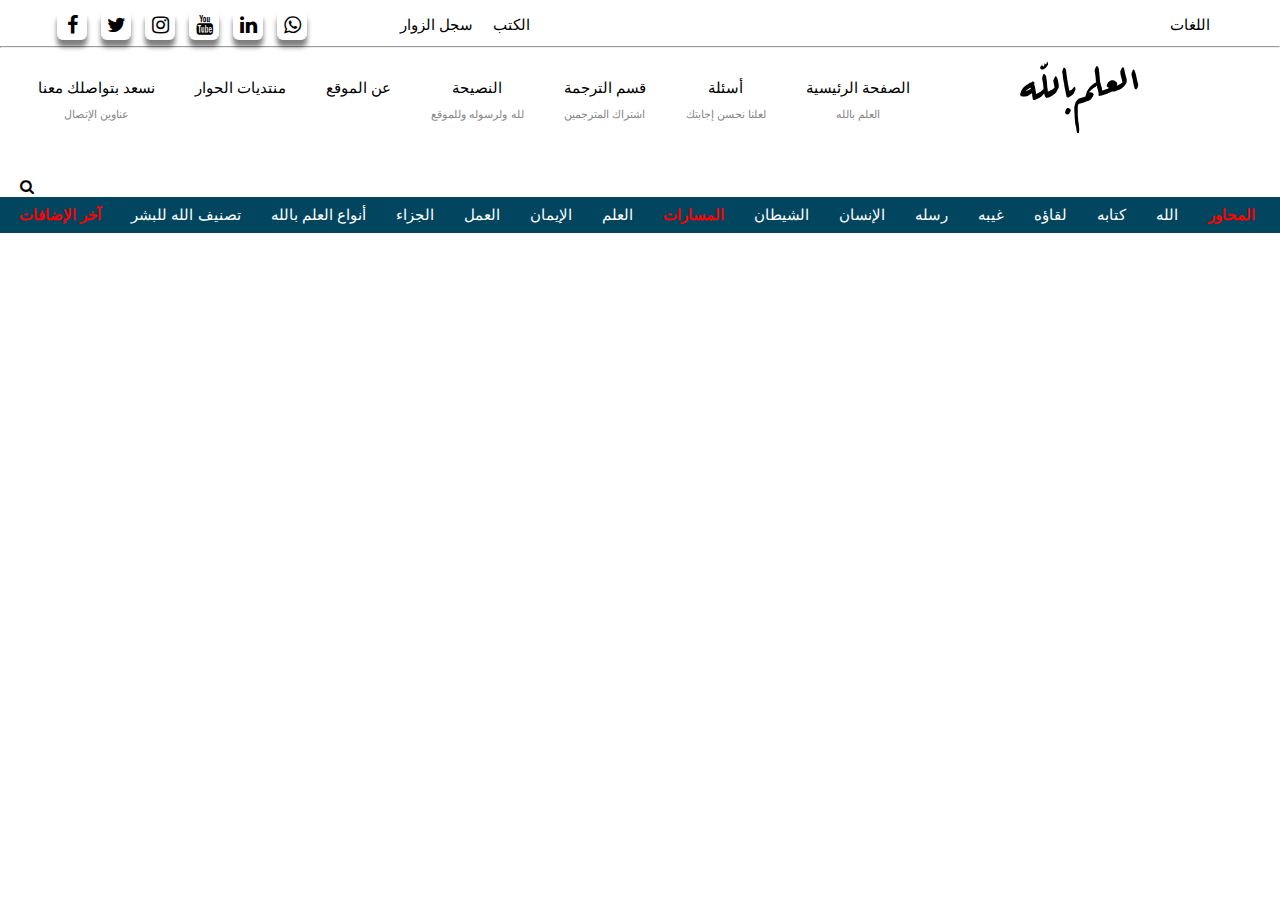
<file: المسارات.html>
<!DOCTYPE html>
<html lang="en">

<head>
    <meta charset="UTF-8">
    <meta name="viewport" content="width=device-width, initial-scale=1.0">
    <title>العلم بالله</title>
    <link rel="stylesheet" href="style.css">
    <link href="https://stackpath.bootstrapcdn.com/font-awesome/4.7.0/css/font-awesome.min.css" rel="stylesheet">
</head>

<body>
    <div class="con">
        <!--=================Languages==================-->
        <div id="Languages">
            <ul>
                <li><a href="#"><span>اللغات</span></a>
                    <div class="lm">
                        <ul>
                            <li><a href="/Languages/عربي.html">عربي</a></li>
                            <li><a href="/Languages/English.html">English</a></li>
                            <li><a href="/Languages/Français.html">Français</a></li>
                            <li><a href="/Languages/Espanol.html">Espanol</a></li>
                            <li><a href="/Languages/中文.html">中文</a></li>
                            <li><a href="/Languages/Türkçe.html">Türkçe</a></li>
                            <li><a href="/Languages/فارس.html">فارس</a></li>
                        </ul>
                    </div>
                </li>
            </ul>
        </div>
        <!--=================media=====================-->
        <div class="social-menu">
            <ul>
                <li><a href="#"><i class="fa fa-facebook"></i></a></li>
                <li><a href="#"><i class="fa fa-twitter"></i></a></li>
                <li><a href="#"><i class="fa fa-instagram"></i></a></li>
                <li><a href="#"><i class="fa fa-youtube"></i></a></li>
                <li><a href="#"><i class="fa fa-linkedin"></i></a></li>
                <li><a href="#"><i class="fa fa-whatsapp"></i></a></li>
            </ul>
        </div>

        <!------------------------book,sicel-------------------->
        <div class="bs">
            <div class="sicel">
                <ul>
                    <li><a href="#"><span>سجل الزوار</span></a></li>
                </ul>
            </div>

            <div class="book">
                <ul>
                    <li><a href="#"><span>الكتب</span></a></li>
                </ul>
            </div>
        </div>
        <!------con------->
    </div>
    <br>
    <br>
    <hr>


    <header id="header">
        <div class="hader-warb">
            <div class="container">
                <!--======================logo==================================-->
                <div class="logo"><a href="index.html"><img src="/imgalilm/allah.svg" alt="#"></a></div>
                <!--======================name2=================================-->
                <nav id="primary-menu">
                    <ul>
                        <li class="taytel1">
                            <a href="index.html">
                                <div class="taytil-namber1">الصفحة الرئيسية</div>
                                <span class="taytil-namber1">العلم بالله</span>
                            </a>
                        </li>


                        <li class="taytel1">
                            <a href="#">
                                <div class="taytil-namber2">أسئلة</div>
                                <span class="taytil-namber2">لعلنا نحسن إجابتك</span>
                            </a>
                        </li>

                        <li class="taytel1">
                            <a href="#">
                                <div class="taytil-namber3">قسم الترجمة</div>
                                <span class="taytil-namber3">اشتراك المترجمين</span>
                            </a>
                        </li>

                        <li class="taytel1">
                            <a href="#">
                                <div class="taytil-namber4">النصيحة</div>
                                <span class="taytil-namber4">لله ولرسوله وللموقع</span>
                            </a>
                        </li>

                        <li class="taytel1">
                            <a href="#">
                                <div class="taytil-namber5">عن الموقع</div>
                            </a>
                        </li>
                        <li class="taytel1">
                            <a href="#">
                                <div class="taytil-namber6">منتديات الحوار</div>
                            </a>
                        </li>

                        <li class="taytel1">
                            <a href="#">
                                <div class="taytil-namber7">نسعد بتواصلك معنا</div>
                                <span class="taytil-namber7">عناوين الإتصال</span>
                            </a>
                        </li>

                        <div class="search">
                            <ul>
                                <li><a href="#"><i class="fa fa-search" style="color: black;"></i></a></li>
                            </ul>
                        </div>

                    </ul>
                </nav>
            </div>
        </div>
        </div>
    </header>
    <!--===============meno==========================-->
    <div id="container">
        <div id="wrapper">
            <div id="holder">

                <div>
                    <ul class="using">
                        <li class="pad"><a href="المحاور.html"><span class="mahaur">المحاور</span></a></li>
                    </ul>
                </div>


                <div id="software">
                    <ul class="using">
                        <li class="pad"><a href="#"><span>الله</span></a>
                            <ul>
                                <div class="sub-wrapper-vfx">
                                    <div class="sub-con">
                                        <div class="sub-hol">
                                            <div class="sup-a">

                                                <div class="sup-b">
                                                    <h3>العلم بالله</h3>
                                                    <ul>
                                                        <li><a href="#">آدوات العلم</a></li>
                                                        <li><a href="#">العلم في القرآن</a></li>
                                                        <li><a href="#">مقدمة العلم بالله</a></li>
                                                        <li><a href="#">الإشارات إلى الله في القرآن</a></li>
                                                        <li><a href="#">الاستفهام عن الله في القرآن</a></li>
                                                        <li><a href="#">أنواع العلم بالله</a></li>
                                                        <li><a href="#">مصطلحات العلم بالله</a></li>
                                                        <li><a href="#">اقتضاء العلم الإيمان والعمل</a></li>
                                                    </ul>
                                                </div>

                                                <div class="sup-c">
                                                    <h3>الإيمان بالله</h3>
                                                    <ul>
                                                        <li><a href="#">الإيمان في القرآن</a></li>
                                                        <li><a href="#">ايات الإيمان بالله</a></li>
                                                        <li><a href="#">مادة الإيمان</a></li>
                                                        <li><a href="#">المقتضيات</a></li>
                                                    </ul>
                                                </div>

                                                <div class="sup-d">
                                                    <h3>العمل مع الله </h3>
                                                    <ul>
                                                        <li><a href="#">العمل في القرآن</a></li>
                                                        <li><a href="#">مرادفات العمل</a></li>
                                                        <li><a href="#">العمل القلبي الحسن</a></li>
                                                        <li><a href="#">العمل الجارحي الحسن</a></li>
                                                        <li><a href="#">العمل القلبي السيء</a></li>
                                                        <li><a href="#">العمل الجارحي السيء</a></li>
                                                    </ul>
                                                </div>

                                                <div class="sup-e">
                                                    <h3>جزاء العلم والإيمان والعمل</h3>
                                                    <ul>
                                                        <li><a href="#">الجزاء في القرآن</a></li>
                                                        <li><a href="#">مرادفات الجزاء</a></li>
                                                        <li><a href="#">جزاءات الأعمال القلبية الحسنة</a></li>
                                                        <li><a href="#">جزاءات الأعمال الجارحي الحسنة</a></li>
                                                        <li><a href="#">جزاءات الأعمال القلبية السيء</a></li>
                                                        <li><a href="#">جزاءات الأعمال القلبية الحسنة</a></li>
                                                    </ul>
                                                </div>
                                            </div>
                                        </div>
                                    </div>
                                </div>
                            </ul>
                        </li>
                    </ul>
                </div>



                <div id="t-d">
                    <ul class="using">
                        <li class="pad"><a href="#"><span>كتابه</span></a>
                            <ul>
                                <div class="sub-wrapper-vfx">
                                    <div class="sub-con">
                                        <div class="sub-hol">
                                            <div class="sup-a">
                                                <div class="sup-b">
                                                    <h3>العلم بالكتاب</h3>
                                                    <ul>
                                                        <li><a href="#">أدوات العلم بالكتاب المرتبطة</a></li>
                                                        <li><a href="#">الإشارات والمعلومات عن القرآن</a></li>
                                                        <li><a href="#">الإستفهام عن القرآن</a></li>
                                                        <li><a href="#">أنواع العلم بالقرآن</a></li>
                                                        <li><a href="#">أسماء القرآن</a></li>
                                                        <li><a href="#">مفردات ومصطلحات العلم بالقرآن</a></li>
                                                        <li><a href="#">اقتضاء العلم بالقرآن</a></li>
                                                        <li><a href="#">اقتضاء العلم الإيمان والعمل</a></li>
                                                    </ul>
                                                </div>

                                                <div class="sup-c">
                                                    <h3>الإيمان بالكتاب</h3>
                                                    <ul>
                                                        <li><a href="#">سرد آيات الإيمان بالقرآن في القرآن</a></li>
                                                        <li><a href="#">الإيمان بالأخبار عن القرآن</a></li>
                                                        <li><a href="#">الإيمان بإخبار القرآن عن أي شيء</a></li>
                                                        <li><a href="#">مقتضيات الإيمان بالكتاب</a></li>
                                                    </ul>
                                                </div>

                                                <div class="sup-d">
                                                    <h3>العمل مع القرآن</h3>
                                                    <ul>
                                                        <li><a href="#"></a>الأعمال القلبية الحسنة مع القرآن</li>
                                                        <li><a href="#"></a>الأعمال الجارحية الحسنة مع القرآن</li>
                                                        <li><a href="#"></a>الأعمال القلبية السيئة مع القرآن</li>
                                                        <li><a href="#"></a>الأعمال الجارحية السيئة مع القرآن</li>
                                                    </ul>
                                                </div>

                                                <div class="sup-e">
                                                    <h3>جزاء العلم والإيمان والعمل</h3>
                                                    <ul>
                                                        <li><a href="#">الجزاء على العلم والإيمان والعمل القلبي الحسن مع
                                                                القرآن </a></li>
                                                        <li><a href="#">الجزاء على العلم والإيمان والعمل الجارحي الحسن
                                                                مع
                                                                القرآن </a></li>
                                                        <li><a href="#">الجزاء على العلم والإيمان والعمل القلبي السيء مع
                                                                القرآن </a></li>
                                                        <li><a href="#">الجزاء على العلم والإيمان والعمل الجارحي السيء
                                                                مع
                                                                القرآن </a></li>
                                                    </ul>
                                                </div>
                                            </div>
                                        </div>
                                    </div>
                                </div>
                            </ul>
                        </li>
                    </ul>
                </div>



                <div>
                    <ul class="using">
                        <li class="pad"><a href="#"><span>لقاؤه</span></a>
                            <ul>
                                <div class="sub-wrapper-vfx">
                                    <div class="sub-con">
                                        <div class="sub-hol">
                                            <div class="sup-a">

                                                <div class="sup-b">
                                                    <h3>العلم بلقاء الله في الآخرة</h3>
                                                    <ul>
                                                        <li><a href="#">أدوات العلم باللقاء والآخرة المرتبطة</a></li>
                                                        <li><a href="#">سرد الإشارات عن اللقاء والآخرة </a></li>
                                                        <li><a href="#">الإستفهام عن اللقاء والآخرة </a></li>
                                                        <li><a href="#">أنواع العلم باللقاء والآخرة وأقسامه</a></li>
                                                        <li><a href="#">مرادفات اللقاء </a></li>
                                                        <li><a href="#">أسماء يوم القيامة </a></li>
                                                        <li><a href="#">مفردات ومصطلحات عن اللقاء والآخرة </a></li>
                                                        <li><a href="#">اقتضاء العلم باللقاء والآخرة</a></li>
                                                    </ul>
                                                </div>

                                                <div class="sup-c">
                                                    <h3>الإيمان بلقاء الله في الآخرة</h3>
                                                    <ul>
                                                        <li><a href="#">سرد آيات الإيمان بلقاء الله في الآخرة </a></li>
                                                        <li><a href="#">الإيمان بالأخبار عن لقاء الله في الآخرة </a>
                                                        </li>
                                                        <li><a href="#">الإيمان بالمرادفات</a></li>
                                                        <li><a href="#">الإيمان بالأسماء</a></li>
                                                        <li><a href="#">مقتضيات الإيمان بلقاء الله في الآخرة </a></li>
                                                    </ul>
                                                </div>

                                                <div class="sup-d">
                                                    <h3>العمل مع لقاء الله في الآخرة</h3>
                                                    <ul>
                                                        <li><a href="#">الأعمال القلبية الحسنة مع الآخرة</a></li>
                                                        <li><a href="#">الأعمال الجارحية الحسنة مع الآخرة</a></li>
                                                        <li><a href="#">الأعمال القلبية السيئة مع الآخرة</a></li>
                                                        <li><a href="#">الأعمال الجارحية السيئة مع الآخرة</a></li>
                                                    </ul>
                                                </div>

                                                <div class="sup-e">
                                                    <h3>الجزاء على الإرتباط بلقاء الله في الآخرة</h3>
                                                    <ul>
                                                        <li><a href="#">الجزاء على العلم والإيمان والعمل القلبي الحسن مع
                                                                الآخرة </a></li>
                                                        <li><a href="#">الجزاء على العلم والإيمان والعمل الجارحي الحسن
                                                                مع
                                                                الآخرة </a></li>
                                                        <li><a href="#">الجزاء على العلم والإيمان والعمل القلبي السيء مع
                                                                الآخرة </a></li>
                                                        <li><a href="#">الجزاء على العلم والإيمان والعمل الجارحي السيء
                                                                مع
                                                                الآخرة </a></li>
                                                    </ul>
                                                </div>
                                            </div>
                                        </div>
                                    </div>
                                </div>
                            </ul>
                        </li>
                    </ul>
                </div>



                <div>
                    <ul class="using">
                        <li class="pad"><a href="#"><span>غيبه</span></a>
                            <ul>
                                <div class="sub-wrapper-vfx">
                                    <div class="sub-con">
                                        <div class="sub-hol">
                                            <div class="sup-a">

                                                <div class="sup-b">
                                                    <h3>العلم بما أخبرنا الله عنه من الغيب</h3>
                                                    <ul>
                                                        <li><a href="#">أدوات العلم بالمغيبات المرتبطة</a></li>
                                                        <li><a href="#">الإشارات والمعلومات عن الغيب</a></li>
                                                        <li><a href="#">الإستفهام عن الغيب </a></li>
                                                        <li><a href="#">أنواع العلم الغيب </a></li>
                                                        <li><a href="#">أسماء وسرد الغيب</a></li>
                                                        <li><a href="#">مفردات ومصطلحات العلم الغيب</a></li>
                                                        <li><a href="#">اقتضاء العلم بالمغيبات</a></li>
                                                    </ul>
                                                </div>

                                                <div class="sup-c">
                                                    <h3>الإيمان بما أخبرنا الله عنه من الغيب</h3>
                                                    <ul>
                                                        <li><a href="#">سرد آيات الإيمان بالغيب في القرآن </a></li>
                                                        <li><a href="#">الإيمان بالأخبار عن الغيب</a></li>
                                                        <li><a href="#">الإيمان بإخبار القرآن عن أي شيء غيبي</a></li>
                                                        <li><a href="#">مقتضيات الإيمان بالمغيبات </a></li>
                                                    </ul>
                                                </div>

                                                <div class="sup-d">
                                                    <h3>العمل مع بما أخبرنا الله عنه من الغيب</h3>
                                                    <ul>
                                                        <li><a href="#">الأعمال القلبية الحسنة مع الغيب</a></li>
                                                        <li><a href="#">الأعمال الجارحية الحسنة مع الغيب</a></li>
                                                        <li><a href="#">الأعمال القلبية السيئة مع الغيب</a></li>
                                                        <li><a href="#">الأعمال الجارحية السيئة مع الغيب</a></li>
                                                    </ul>
                                                </div>

                                                <div class="sup-e">
                                                    <h3>الجزاء على الإرتباط بما أخبرنا الله عنه من الغيب</h3>
                                                    <ul>
                                                        <li><a href="#">الجزاء على العلم والإيمان والعمل القلبي الحسن مع
                                                                الغيب </a></li>
                                                        <li><a href="#">الجزاء على العلم والإيمان والعمل الجارحي الحسن
                                                                مع
                                                                الغيب </a></li>
                                                        <li><a href="#">الجزاء على العلم والإيمان والعمل القلبي السيء مع
                                                                الغيب </a></li>
                                                        <li><a href="#">الجزاء على العلم والإيمان والعمل الجارحي السيء
                                                                مع
                                                                الغيب </a></li>
                                                    </ul>
                                                </div>
                                            </div>
                                        </div>
                                    </div>
                                </div>
                            </ul>
                        </li>
                    </ul>
                </div>



                <div>
                    <ul class="using">
                        <li class="pad"><a href="#"><span>رسله</span></a>
                            <ul>
                                <div class="sub-wrapper-vfx">
                                    <div class="sub-con">
                                        <div class="sub-hol">
                                            <div class="sup-a">

                                                <div class="sup-b">
                                                    <h3>العلم بالرسل</h3>
                                                    <ul>
                                                        <li><a href="#">أدوات العلم بالرسل المرتبطة</a></li>
                                                        <li><a href="#">الإشارات والمعلومات عن بالرسل</a></li>
                                                        <li><a href="#">الإستفهام عن بالرسل </a></li>
                                                        <li><a href="#">أنواع العلم بالرسل </a></li>
                                                        <li><a href="#">أسماء بالرسل</a></li>
                                                        <li><a href="#">مفردات ومصطلحات العلم بالرسل</a></li>
                                                        <li><a href="#">اقتضاء العلم بالرسل</a></li>
                                                    </ul>
                                                </div>

                                                <div class="sup-c">
                                                    <h3>الإيمان بالرسل</h3>
                                                    <ul>
                                                        <li><a href="#">سرد آيات الإيمان بالرسل </a></li>
                                                        <li><a href="#">الإيمان بالأخبار عن بالرسل</a></li>
                                                        <li><a href="#">مقتضيات الإيمان بالرسل </a></li>
                                                    </ul>
                                                </div>

                                                <div class="sup-d">
                                                    <h3>العمل مع بالرسل</h3>
                                                    <ul>
                                                        <li><a href="#">الأعمال القلبية الحسنة مع الرسل</a></li>
                                                        <li><a href="#">الأعمال الجارحية الحسنة مع الرسل</a></li>
                                                        <li><a href="#">الأعمال القلبية السيئة مع الرسل</a></li>
                                                        <li><a href="#">الأعمال الجارحية السيئة مع الرسل</a></li>
                                                    </ul>
                                                </div>

                                                <div class="sup-e">
                                                    <h3>الجزاء على الإرتباط بالرسل</h3>
                                                    <ul>
                                                        <li><a href="#">الجزاء على العلم والإيمان والعمل القلبي الحسن مع
                                                                الرسل </a></li>
                                                        <li><a href="#">الجزاء على العلم والإيمان والعمل الجارحي الحسن
                                                                مع
                                                                الرسل </a></li>
                                                        <li><a href="#">الجزاء على العلم والإيمان والعمل القلبي السيء مع
                                                                الرسل </a></li>
                                                        <li><a href="#">الجزاء على العلم والإيمان والعمل الجارحي السيء
                                                                مع
                                                                الرسل </a></li>
                                                    </ul>
                                                </div>
                                            </div>
                                        </div>
                                    </div>
                                </div>
                            </ul>
                        </li>
                    </ul>
                </div>




                <div>
                    <ul class="using">
                        <li class="pad"><a href="#"><span>الإنسان</span></a>
                            <ul>
                                <div class="sub-wrapper-vfx">
                                    <div class="sub-con">
                                        <div class="sub-hol">
                                            <div class="sup-a">

                                                <div class="sup-b">
                                                    <h3>العلم بما ورد عن الإنسان</h3>
                                                    <ul>
                                                        <li><a href="#">الإشارات والمعلومات عن الإنسان</a></li>
                                                        <li><a href="#">مفردات ومصطلحات العلم بالإنسان</a></li>
                                                        <li><a href="#">اقتضاء العلم بالإنسان</a></li>
                                                    </ul>
                                                </div>

                                                <div class="sup-c">
                                                    <h3>الإيمان بما ورد عن الإنسان</h3>
                                                    <ul>
                                                        <li><a href="#">الإيمان بالأخبار عن الإنسان</a></li>
                                                        <li><a href="#">مقتضيات الإيمان ورد عن الإنسان </a></li>
                                                    </ul>
                                                </div>

                                                <div class="sup-d">
                                                    <h3>العمل مع الإنسان</h3>
                                                    <ul>
                                                        <li><a href="#">الأعمال القلبية الحسنة مع الإنسان</a></li>
                                                        <li><a href="#">الأعمال الجارحية الحسنة مع الإنسان</a></li>
                                                        <li><a href="#">الأعمال القلبية السيئة مع الإنسان</a></li>
                                                        <li><a href="#">الأعمال الجارحية السيئة مع الإنسان</a></li>
                                                    </ul>
                                                </div>

                                                <div class="sup-e">
                                                    <h3>الجزاء على الإرتباطات الإنسانية</h3>
                                                    <ul>
                                                        <li><a href="#">الجزاء على العمل القلبي الحسن مع الإنسان </a>
                                                        </li>
                                                        <li><a href="#">الجزاء على العمل الجارحي الحسن مع الإنسان </a>
                                                        </li>
                                                        <li><a href="#">الجزاء على العمل القلبي السيء مع الإنسان </a>
                                                        </li>
                                                        <li><a href="#">الجزاء على لعمل الجارحي السيء مع الإنسان </a>
                                                        </li>
                                                    </ul>
                                                </div>
                                            </div>
                                        </div>
                                    </div>
                                </div>
                            </ul>
                        </li>
                    </ul>
                </div>



                <div>
                    <ul class="using">
                        <li class="pad"><a href="#"><span>الشيطان</span></a>
                            <ul>
                                <div class="sub-wrapper-vfx">
                                    <div class="sub-con">
                                        <div class="sub-hol">
                                            <div class="sup-a">

                                                <div class="sup-b">
                                                    <h3>العلم بما ورد عن الشيطان</h3>
                                                    <ul>
                                                        <li><a href="#">الإشارات والمعلومات عن الشيطان</a></li>
                                                        <li><a href="#">مفردات ومصطلحات العلم الشيطان</a></li>
                                                        <li><a href="#">اقتضاءالعلم بما ورد عن الشيطان </a></li>
                                                    </ul>
                                                </div>

                                                <div class="sup-c">
                                                    <h3>الإيمان بما ورد عن الشيطان</h3>
                                                    <ul>
                                                        <li><a href="#">الإيمان بالأخبار عن الشيطان</a></li>
                                                        <li><a href="#">مقتضيات الإيمان ورد عن الشيطان </a></li>
                                                    </ul>
                                                </div>

                                                <div class="sup-d">
                                                    <h3>العمل مع الشيطان</h3>
                                                    <ul>
                                                        <li><a href="#">الأعمال القلبية الحسنة مع الشيطان</a></li>
                                                        <li><a href="#">الأعمال الجارحية الحسنة مع الشيطان</a></li>
                                                        <li><a href="#">الأعمال القلبية السيئة مع الشيطان</a></li>
                                                        <li><a href="#">الأعمال الجارحية السيئة مع الشيطان</a></li>
                                                    </ul>
                                                </div>

                                                <div class="sup-e">
                                                    <h3>الجزاء على الإرتباطات مع الشيطان</h3>
                                                    <ul>
                                                        <li><a href="#">الجزاء على العمل القلبي الحسن مع الشيطان </a>
                                                        </li>
                                                        <li><a href="#">الجزاء على العمل الجارحي الحسن مع الشيطان </a>
                                                        </li>
                                                        <li><a href="#">الجزاء على العمل القلبي السيء مع الشيطان </a>
                                                        </li>
                                                        <li><a href="#">الجزاء على لعمل الجارحي السيء مع الشيطان </a>
                                                        </li>
                                                    </ul>
                                                </div>
                                            </div>
                                        </div>
                                    </div>
                                </div>
                            </ul>
                        </li>
                    </ul>
                </div>


                <div>
                    <ul class="using">
                        <li class="pad"><a href="المسارات.html"><span class="Elmeserat">المسارات</span></a></li>
                    </ul>
                </div>


                <div>
                    <ul class="using">
                        <li class="pad"><a href="#"><span>العلم</span></a></li>
                    </ul>
                </div>


                <div>
                    <ul class="using">
                        <li class="pad"><a href="#"><span>الإيمان</span></a></li>
                    </ul>
                </div>


                <div>
                    <ul class="using">
                        <li class="pad"><a href="#"><span>العمل</span></a></li>
                    </ul>
                </div>


                <div>
                    <ul class="using">
                        <li class="pad"><a href="#"><span>الجزاء</span></a></li>
                    </ul>
                </div>






                <div id="s">
                    <ul class="ultyttel">
                        <li class="pad"><a href="#"><span>أنواع العلم بالله</span></a>
                            <ul>
                                <div class="sub10-wrapper-vfx">
                                    <div class="sub-con">
                                        <div class="sub10-hol">
                                            <div class="sub-a">


                                                <div class="sup10-b">
                                                    <ul>
                                                        <li><a href="/vedyoe/vedeyoe.mp4">العلم بذات اللَّه</a></li>
                                                    </ul>


                                                    <ul>
                                                        <li><a href="#">العلم بأسماء اللَّه</a></li>
                                                    </ul>


                                                    <ul>
                                                        <li><a href="#">العلم بصفات اللَّه</a></li>
                                                    </ul>


                                                    <ul>
                                                        <li><a href="#">العلم بأفعال اللَّه</a></li>
                                                    </ul>


                                                    <ul>
                                                        <li><a href="#">العلم بالذي هو من اللَّه</a></li>
                                                    </ul>
                                                </div>


                                                <div class="sup10-c">
                                                    <ul>
                                                        <li><a href="#">العلم بما عند اللَّه</a></li>
                                                    </ul>


                                                    <ul>
                                                        <li><a href="#">العلم بالذي إلى اللَّه</a></li>
                                                    </ul>


                                                    <ul>
                                                        <li><a href="#">العلم بالذي للَّه</a></li>
                                                    </ul>


                                                    <ul>
                                                        <li><a href="#">العلم بمعية اللَّه</a></li>
                                                    </ul>


                                                    <ul>
                                                        <li><a href="#">العلم بحدود اللَّه</a></li>
                                                    </ul>
                                                </div>


                                                <div class="sup10-d">
                                                    <ul>
                                                        <li><a href="#">العلم بما في نفس اللَّه</a></li>
                                                    </ul>


                                                    <ul>
                                                        <li><a href="#">العلم بوعد اللَّه</a></li>
                                                    </ul>


                                                    <ul>
                                                        <li><a href="#">العلم باللَّه (الإله الواحد)</a></li>
                                                    </ul>


                                                    <ul>
                                                        <li><a href="#">العلم بسبيل اللَّه</a></li>
                                                    </ul>


                                                    <ul>
                                                        <li><a href="#">علم بأوامر اللَّه</a></li>
                                                    </ul>
                                                </div>


                                                <div class="sup10-e">
                                                    <ul>
                                                        <li><a href="#">العلم بما نسب اللَّه إلى نفسه</a></li>
                                                    </ul>


                                                    <ul>
                                                        <li><a href="#">العلم بأمر اللَّه بشأن اللَّه</a></li>
                                                    </ul>


                                                    <ul>
                                                        <li><a href="#">العلم بفطرة اللَّه</a></li>
                                                    </ul>


                                                    <ul>
                                                        <li><a href="#">العلم بكتاب وبرسالة وبكلام اللَّه</a></li>
                                                    </ul>


                                                    <ul>
                                                        <li><a href="#">العلم بلقاء اللَّه</a></li>
                                                    </ul>
                                                </div>



                                                <div class="sup10-f">
                                                    <ul>
                                                        <li><a href="#">العلم بما ورد عن غيب اللَّه</a></li>
                                                    </ul>


                                                    <ul>
                                                        <li><a href="#">العلم برسل اللَّه</a></li>
                                                    </ul>


                                                    <ul>
                                                        <li><a href="#">العلم بجزاءات اللَّه</a></li>
                                                    </ul>


                                                    <ul>
                                                        <li><a href="#">العلم باللَّه العام</a></li>
                                                    </ul>
                                                </div>


                                            </div>
                                        </div>
                                    </div>
                                </div>
                            </ul>
                        </li>
                    </ul>
                </div>





                <div>
                    <ul class="using">
                        <li class="pad"><a href="#"><span class="TsnifAllahLielBehser">تصنيف الله للبشر</span></a></li>
                    </ul>
                </div>


                <div>
                    <ul class="using">
                        <li class="pad"><a href="#"><span class="AhirLeidafet">آخر الإضافات</span></a></li>
                    </ul>
                </div>
            </div>
        </div>
    </div>

</body>

</html>
</file>
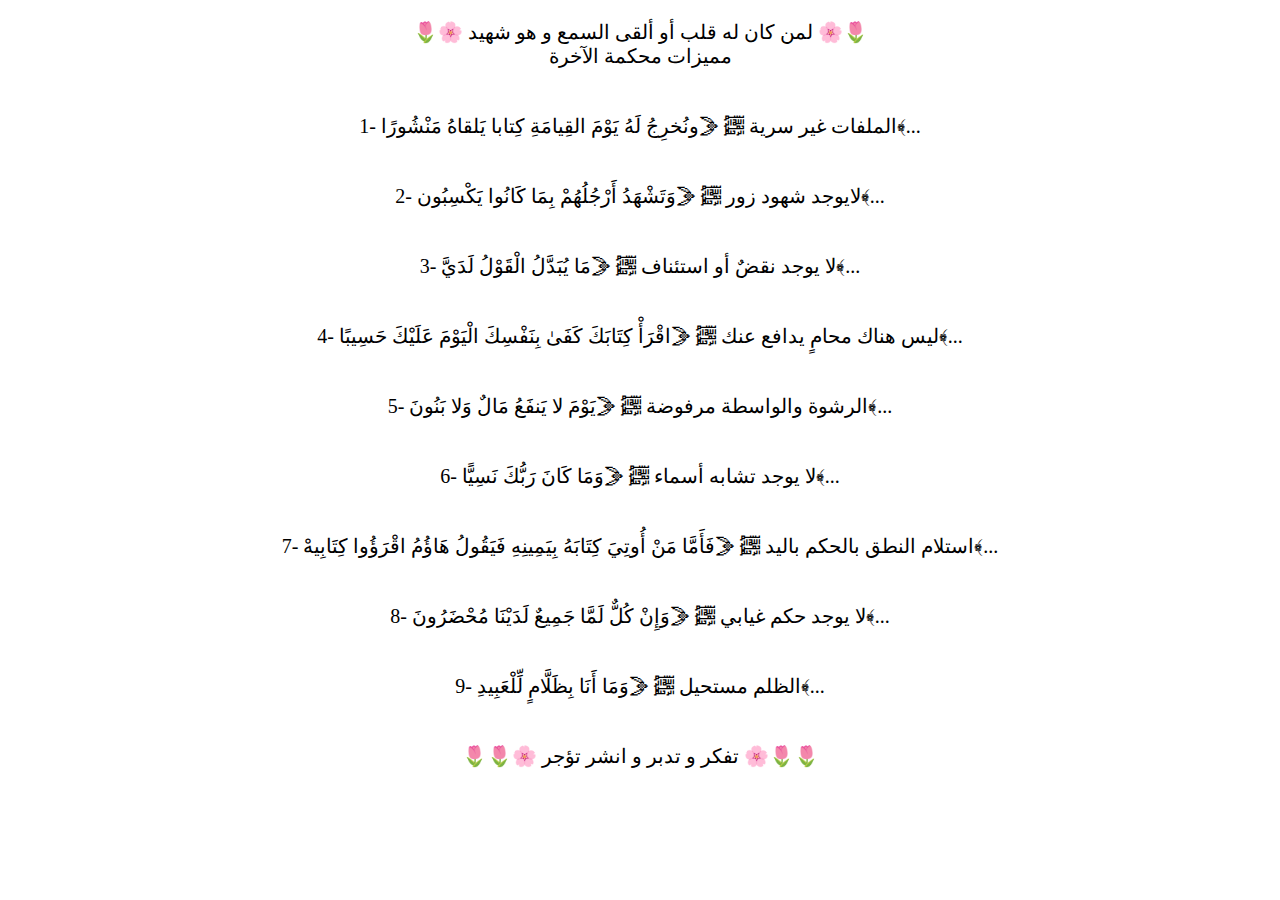
<file: allah/أنواع العلم بالله.html>
<!DOCTYPE html>
<html lang="en">

<head>
    <meta charset="UTF-8">
    <meta name="viewport" content="width=device-width, initial-scale=1.0">
    <title>Document</title>
</head>

<body>


    <div style="text-align: center; width: 100%; font-size: 20px;">
        <p>🌷🌸 لمن كان له قلب أو ألقى السمع و هو شهيد 🌸🌷
            <br>
            مميزات محكمة الآخرة
            <br>
            <br>
            <br>
            1- الملفات غير سرية ﷽ ﴿ونُخرِجُ لَهُ يَوْمَ القِيامَةِ كِتابا يَلقاهُ مَنْشُورًا﴾...
            <br>
            <br>
            <br>
            2- لايوجد شهود زور ﷽ ﴿وَتَشْهَدُ أَرْجُلُهُمْ بِمَا كَانُوا يَكْسِبُون﴾...
            <br>
            <br>
            <br>
            3- لا يوجد نقضٌ أو استئناف ﷽ ﴿مَا يُبَدَّلُ الْقَوْلُ لَدَيَّ﴾...
            <br>
            <br>
            <br>
            4- ليس هناك محامٍ يدافع عنك ﷽ ﴿اقْرَأْ كِتَابَكَ كَفَىٰ بِنَفْسِكَ الْيَوْمَ عَلَيْكَ حَسِيبًا﴾...
            <br>
            <br>
            <br>
            5- الرشوة والواسطة مرفوضة ﷽ ﴿يَوْمَ لا يَنفَعُ مَالٌ وَلا بَنُونَ﴾...
            <br>
            <br>
            <br>
            6- لا يوجد تشابه أسماء ﷽ ﴿وَمَا كَانَ رَبُّكَ نَسِيًّا﴾...
            <br>
            <br>
            <br>
            7- استلام النطق بالحكم باليد ﷽ ﴿فَأَمَّا مَنْ أُوتِيَ كِتَابَهُ بِيَمِينِهِ فَيَقُولُ هَاؤُمُ اقْرَؤُوا
            كِتَابِيهْ﴾...
            <br>
            <br>
            <br>
            8- لا يوجد حكم غيابي ﷽ ﴿وَإِنْ كُلٌّ لَمَّا جَمِيعٌ لَدَيْنَا مُحْضَرُونَ﴾...
            <br>
            <br>
            <br>
            9- الظلم مستحيل ﷽ ﴿وَمَا أَنَا بِظَلَّامٍ لِّلْعَبِيدِ﴾...
            <br>
            <br>
            <br>
            🌷🌷🌸 تفكر و تدبر و انشر تؤجر 🌸🌷🌷</p>
    </div>


</body>

</html>
</file>
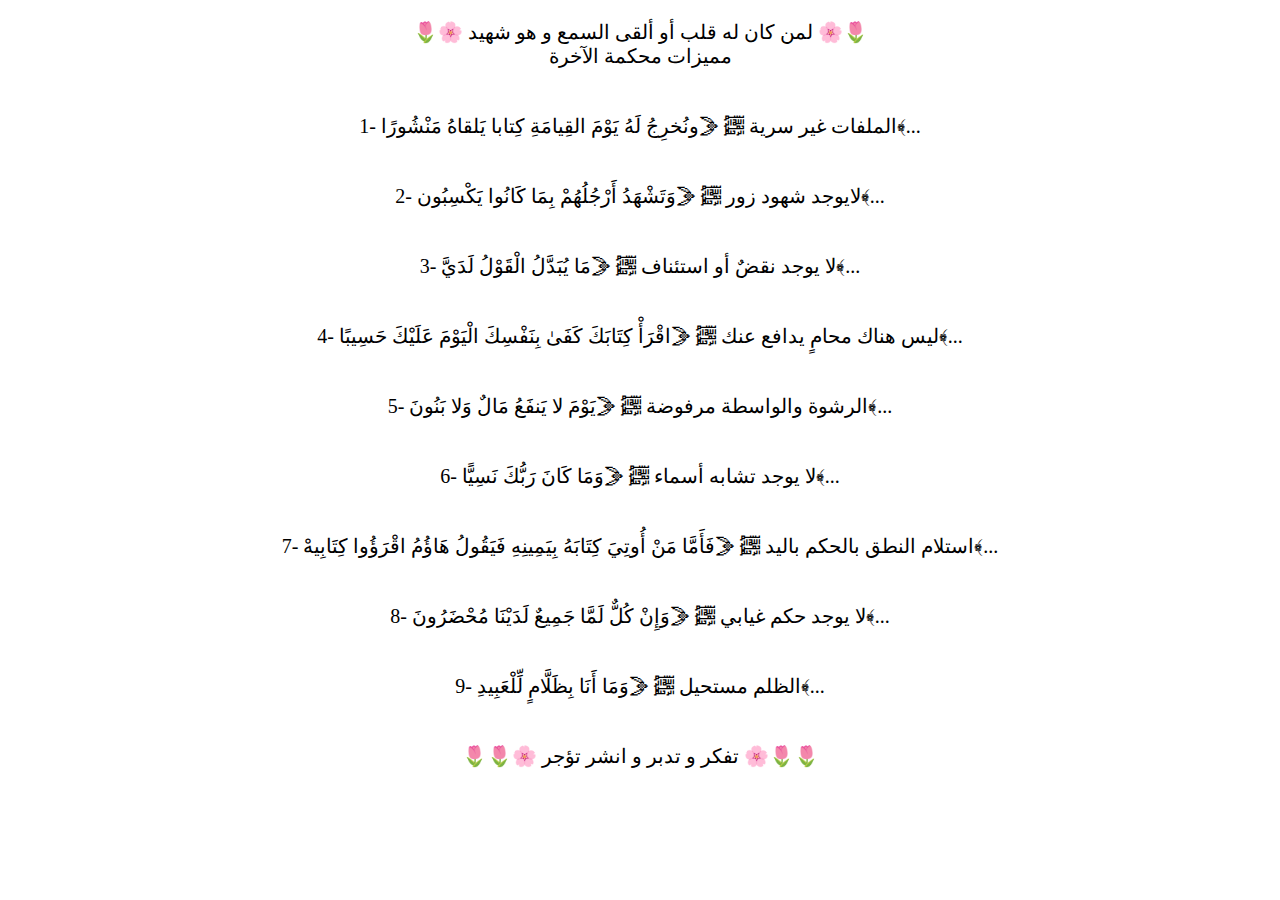
<file: allah/العلم بالله.html>
<!DOCTYPE html>
<html lang="en">

<head>
    <meta charset="UTF-8">
    <meta name="viewport" content="width=device-width, initial-scale=1.0">
    <title>Document</title>
</head>

<body>

    <div style="text-align: center; width: 100%; font-size: 20px;">
        <p>🌷🌸 لمن كان له قلب أو ألقى السمع و هو شهيد 🌸🌷
            <br>
            مميزات محكمة الآخرة
            <br>
            <br>
            <br>
            1- الملفات غير سرية ﷽ ﴿ونُخرِجُ لَهُ يَوْمَ القِيامَةِ كِتابا يَلقاهُ مَنْشُورًا﴾...
            <br>
            <br>
            <br>
            2- لايوجد شهود زور ﷽ ﴿وَتَشْهَدُ أَرْجُلُهُمْ بِمَا كَانُوا يَكْسِبُون﴾...
            <br>
            <br>
            <br>
            3- لا يوجد نقضٌ أو استئناف ﷽ ﴿مَا يُبَدَّلُ الْقَوْلُ لَدَيَّ﴾...
            <br>
            <br>
            <br>
            4- ليس هناك محامٍ يدافع عنك ﷽ ﴿اقْرَأْ كِتَابَكَ كَفَىٰ بِنَفْسِكَ الْيَوْمَ عَلَيْكَ حَسِيبًا﴾...
            <br>
            <br>
            <br>
            5- الرشوة والواسطة مرفوضة ﷽ ﴿يَوْمَ لا يَنفَعُ مَالٌ وَلا بَنُونَ﴾...
            <br>
            <br>
            <br>
            6- لا يوجد تشابه أسماء ﷽ ﴿وَمَا كَانَ رَبُّكَ نَسِيًّا﴾...
            <br>
            <br>
            <br>
            7- استلام النطق بالحكم باليد ﷽ ﴿فَأَمَّا مَنْ أُوتِيَ كِتَابَهُ بِيَمِينِهِ فَيَقُولُ هَاؤُمُ اقْرَؤُوا
            كِتَابِيهْ﴾...
            <br>
            <br>
            <br>
            8- لا يوجد حكم غيابي ﷽ ﴿وَإِنْ كُلٌّ لَمَّا جَمِيعٌ لَدَيْنَا مُحْضَرُونَ﴾...
            <br>
            <br>
            <br>
            9- الظلم مستحيل ﷽ ﴿وَمَا أَنَا بِظَلَّامٍ لِّلْعَبِيدِ﴾...
            <br>
            <br>
            <br>
            🌷🌷🌸 تفكر و تدبر و انشر تؤجر 🌸🌷🌷</p>
    </div>


</body>

</html>
</file>
<file: style.css>
*{
  margin: 0px;
  padding: 0px;
}
/*==========*/
.con{
  width: 1200px;
  height: 00px;
  margin: 0 auto;
}

/*======================mano=================*/
body{
  margin: 0px;
  padding: 0;
  font-family: 'dubai-bold';
  font-size: 20px;
}
ul li{
  list-style-type: none;
}
#container{
  width: 100%;
}
#wrapper{
  width: 100%;
  background-color: rgb(2, 69, 95);
  float: right;
}
.sup-a h3{
  color: #fff;
  text-transform: uppercase;
  font-weight: normal;
  font-family: 'dubai-bold';
  font-size: 25px;
  margin: 0px;
  padding: 0px 0px 12px 0px;
  border-bottom: 2px solid #4D4D4D;
}
ul{
  margin: 0px;
  padding: 0px;
}
li.pad{
  float: right;
}
#holder  li{
  color: white;
  text-decoration: none;
  transition: 0.1s;
}
a{
  color: white;
  text-decoration: none;
  display: block;
  transition: 0.1s;
  font-size: 15px;
}
.pad a{
  padding: 9px 5px 9px 5px;
  margin: 0 20px 0 0;
}
#holder ul{
  width: 100%;
}
#holder ul li span{
  padding: 7px 0px;
}
.pad > a:hover, .using > li:hover > a {
  background: rgb(2, 38, 54);
  border-radius: 25%;
}
#software ul li a:hover span{
  transition: 0.1s;
}
#t-d ul li a:hover span, .using > li:hover > a > span{
  border-bottom: 2px solid #FF6E00;
  transition: 0.1s;
}
#software ul li a:hover span, #software .using > li:hover > a > span{
  border-bottom: 2px solid #6159CC;
  transition: 0.1s;
}
.sub-wrapper-vfx{
  border-bottom: 5px solid #6159CC;
}
.sub-wrapper-vfx a:hover{
  color: #6159CC;
  transition: 0.3s;
}
.sub-wrapper-vfx{
  width: 100%;
  height: auto;
  background: #000;
  position: absolute;
  left: 0px;
  padding: 0px 0px;
  border-radius: 5%;
}
#holder ul li > ul{
  position: absolute;
  left: -9000px;
}
#holder ul li:hover ul{
  left: 0px;
}
.sub-con{
  width: 1200px;
  float: right;
  font-size: 10PX;
  text-align: center;
}
.sub-hol ul li a{
	padding: 8px 0px 8px 0px;
	font-size: 13px;
  transition: 0.3s;
  text-align: center;
}
.sub-hol ul li a:hover{
  border-bottom: 2px solid #6159CC; 
}
.sup-b{
  float: right;
  width: 150px;
  padding-right: 200px;
  padding-left: 10px;
}
.sup-c{
  float: right;
  width: 150px;
  padding-right: 120px;
  padding-left: 10px;
}
.sup-d{
  float: right;
  width: 150px;
  padding-right: 120px;
  padding-left: 10px;
}
.sup-e{
  float: right;
  width: 150px;
  padding-right: 120px;
  padding-left:10px;
}
.mahaur{
  color: red;
  font-weight: 900;
}
.Elmeserat{
  color: red;
  font-weight: 900;
}
.AhirLeidafet{
  color: red;
  font-weight: 900;
}

/*=====أنواع العلم بالله======*/
#s ul li a:hover span, #s .ultyttel > li:hover > a > span{
  border-bottom: 2px solid #4d4d4d;
  transition: 0.1s;
}
.sub10-wrapper-vfx{
  border-bottom: 5px solid #4D4D4D;
}
.sub10-wrapper-vfx a:hover{
  color: #4D4D4D;
  transition: 0.3s;
}
.sub10-hol ul li a:hover{
  border-bottom: 2px solid #4D4D4D; 
}
.sub10-wrapper-vfx{
  width: 100%;
  height: auto;
  background: #000;
  position: absolute;
  left: 0px;
  padding: 40px 0px;
  border-radius: 5%;
}
.sup10-b{
  float: right;
  width: 110px;
  padding-right: 120px;
  padding-left:10px;
}
.sup10-c{
  float: right;
  width: 110px;
  padding-right: 120px;
  padding-left:10px;
}.sup10-d{
  float: right;
  width: 110px;
  padding-right: 120px;
  padding-left:10px;
}.sup10-e{
  float: right;
  width: 110px;
  padding-right: 120px;
  padding-left:10px;
}.sup10-f{
  float: right;
  width: 110px;
  padding-right: 120px;
  padding-left:10px;
}



.checkbtn{
  font-size: 30px;
  color: white;
  float: right;
  line-height: 80px;
  margin-right: 40px;
  cursor: pointer;
  display: none;
}
#check{
  display: none;
}
@media (max-width: 1178px){
  .checkbtn{
    display: block;
  }
  ul{
    position: fixed;
    width: 100%;
    height: 100vh;
    background: #2c3e50;
    top: 80px;
    left: -100%;
    text-align: center;
    transition: all .5s;
  }
  nav ul li{
    display: block;
    margin: 50px 0;
    line-height: 30px;
  }
  nav ul li a{
    font-size: 20px;
  }
  a:hover,a{
    background: none;
    color: #0082e6;
  }
  #check:checked ~ ul{
    left: 0;
  }
}
section{
  background: url(bg1.jpg) no-repeat;
  background-size: cover;
  height: calc(100vh - 80px);
}

/*_____________________________taplet_____________________________*/
@media screen and (max-width: 1173px) {

}

/*------------------------------log-------------------------------*/
.logo{
  width: 300px;
  float: right;
  padding:0px 0px 0px 0px;
  margin: 0px 0px 0px 0px;
  cursor: pointer;
}
.logo img{
  width: 200px;
  height: 90px;
}
/*-----------------------------name2-------------------------------*/
#header{
  margin: 0px;
  padding: 0px;
}
#primary-menu{
  font-size: 20px;
  padding: 0px 350px 0px 0px;
}

#primary-menu ul li a{
  color: #000;
  display: inline;
}
.taytel1 a{
  float: right;
  margin: 0 0px 0 0;
  padding: 0 0px 0 0;
}

#primary-menu ul .taytel1 a{
  padding: 20px 20px 14px 20px;
  line-height: 40px;
  text-align: center;
  transition: .5s;  
}
#primary-menu ul .taytel1 a:hover{
  background: rgb(2, 69, 95);
  color: #fff;
}

.taytel1 a span{
  display: block;
  margin-bottom: 40px;
  text-align: center;
  line-height: 12px;
  font-size: 11px;
  font-weight: 400;
  color: #888;
}
.search{
  margin: 0px 0px 0px 0px;
  padding: 30px 0px 0 20px;
}

/*-------------------------------book,sicel,search-----------------*/
.bs{
  font-size: 20px;
  padding: 0 0 0 350px;
}
.bs ul li a span{
  padding: 17px 10px 14px 10px;
  line-height: 40px;
  text-align: center;
  transition: .5s;
}
.bs ul li a span:hover{
  background: rgb(2, 69, 95);
  color: #fff;
}
.sicel a{
  float: left;
  padding: 0px 0px 0px 0px;
  color: #000;
}
.book a{
  float: left;
  padding: 0px 0px 0px 0px;
  color: #000;
}
/*-----------------meddia-------------*/

.social-menu ul {
  position: absolute;
  padding: 5px 10px 10px 10px;
  margin: 0 0 0 0;
  display: flex;
}
.social-menu ul li {
  list-style: none;
  margin: 0 7px;
}
.social-menu ul li .fa {
  color: #000000;
  font-size: 20px;
  line-height: 30px;
  transition: .5s;
}
.social-menu ul li .fa:hover {
  color: #ffffff;
}
.social-menu ul li a {
  position: relative;
  display: block;
  width: 30px;
  height: 30px;
  border-radius: 20%;
  background-color: white;
  text-align: center;
  transition: 0.5s;
  transform: translate(0,0px);
  box-shadow: 0px 7px 5px rgba(0, 0, 0, 0.5);
}
.social-menu ul li a:hover {
  transform: rotate(0deg) skew(0deg) translate(0, -10px);
}
.social-menu ul li:nth-child(1) a:hover {
  background-color: #3b5999;
}
.social-menu ul li:nth-child(2) a:hover {
  background-color: #55acee;
}
.social-menu ul li:nth-child(3) a:hover {
  background-color: #e4405f;
}
.social-menu ul li:nth-child(4) a:hover {
  background-color: #cd201f;
}
.social-menu ul li:nth-child(5) a:hover {
  background-color: #0077B5;
}
.social-menu ul li:nth-child(6) a:hover {
  background-color: rgb(21, 214, 95);
}

/*------------Languages-------------------*/
#Languages ul{
  margin: 0px;
  padding: 5PX 0 0 0;
  list-style-type: none;
}
#Languages ul li{
  float: right;
  width: 100px;
  height: 40px;
  line-height: 40px;
  position: relative;
  text-align: center;
  font-size: 20px;
}
#Languages ul li a{
  text-decoration: none;
  color: #000;
  display: block;
  
}
#Languages ul li a:hover{
  background-color: rgb(2, 69, 95);
  color: #fff;
}
#Languages ul li ul li{
  display: none;
}
#Languages ul li:hover ul li{
  display: block;
}

/*----------------------------------------شريط تمرير الصور-----------------------*/



body,
#slider,
.wrap,
.slide-content {
  margin: 0;
  padding: 0;
  font-family: Arial, Helvetica, sans-serif;
  width: 100%;
  height: 60vh;
  overflow-x: hidden;
}

.slide {
  background-size: cover;
  background-position: center;
  background-repeat: no-repeat;
}


.slide1 {
  background-image: url("https://www.wallpapertip.com/wmimgs/0-4663_nature-4k-resolution-wallpaper-4k.jpg");
}
.slide2 {
  background-image: url("https://wallpapercave.com/wp/wp2803554.jpg");
}
.slide3 {
  background-image: url("https://static.pexels.com/photos/226633/pexels-photo-226633.jpeg");
}
.slide4 {
  background-image: url("https://thewallpaper.co//wp-content/uploads/2016/10/great-milky-way-4k-resolution-background-cool-images-free-4k-amazing-background-wallpapers-pictures-widescreen-display-3840x2160.jpg");
}
.slide5 {
  background-image: url("https://images.wallpapersden.com/image/download/4k-dark-sunset_68821_2560x1080.jpg");
}
.slide6 {
  background-image: url("https://www.pcclean.io/wp-content/uploads/2019/04/QQ%E6%88%AA%E5%9B%BE20190423102542.png");
}
.slide7 {
  background-image: url("https://www.jakpost.travel/wimages/large/226-2268531_league-of-legends-background-4k.jpg");
}
.slide8 {
  background-image: url("https://cdn.allwallpaper.in/wallpapers/2400x1350/4573/cityscapes-clouds-lights-skyscapes-water-2400x1350-wallpaper.jpg");
}

.slide-content {
  display: flex;
  flex-direction: column;
  justify-content: center;
  align-items: center;
  text-align: center;
}

.slide-content span {
  font-size: 5rem;
  color: #fff;
}

.arrow {
  position: absolute;
  top: 50%;
  margin-top: 0%;
  width: 0;
  height: 0;
  border-style: solid;
}

#arrow-left {
  border-width: 30px 40px 30px 0;
  border-color: transparent #fff transparent transparent;
  left: 0;
  margin-left: 30px;
}

#arrow-right {
  border-width: 30px 0 30px 40px;
  border-color: transparent transparent transparent #fff;
  right: 0;
  margin-right: 30px;
}

/*==============================con2===================================*/
.con2{
  width: 100%;
  margin: 0 auto;
}
/*===============================services==============================*/
.services {
  padding: 0% 0;
}
.services-title{
  text-align: right;
  padding: 2% 8% 0 0;
  color: #444;
  font-size: 200%;
}
.service{
  text-align: center;
  max-width: 16%;
  float: left;
  padding: 0px 1%;
  margin: 0 3% auto;
  border-radius: 5%;
}
.service img {
  width: 100%;
  height: 150px;
  margin: 0% 0 5% 0%;
  border-radius: 10%;  
  border: 3px solid rgb(2, 69, 95);
}
.service img:hover{
  box-shadow: 0px 0px 10px black;
}
.service video {
  width: 100%;
  height: 150px;
}
.service-title {   
  color: #000;
  font-size: 2vh;
  padding: 0% 0;
}

/*______________________________tablet________________________________*/
@media screen and (max-width: 768px) {
    .service {
      max-width: 35%;
      padding: 10% 0 5% 0;
      margin: 1% 1%;
      margin:0% 3% auto; 
    }
    .services-title {
      text-align: right;
      padding: 0% 20%;
      color: #444;
      font-size: 200%;
    }
}
/*______________________________mobal________________________________*/
@media screen and (max-width: 411px) {
    .service {
      max-width: 94%;
      padding: 10% 0 5% 0;
      margin: 1% 1%;
      margin:0% 3% auto; 
    }
    .services-title {
      text-align: right;
      padding: 0% 20%;
      color: #444;
      font-size: 200%;
    }
}

/*===============================services2==============================*/

.services2 {
  padding: 0% 0;
}
.services-title2{
  text-align: right;
  padding:20% 8% 0% 0%;
  margin: 0% 0 0 0;
  color: #444;
}
.service2{
  text-align: center;
  max-width: 16%;
  float: left;
  padding: 0px 1%;
  margin: 0 3% auto;
  border-radius: 5%;
}
.service2 img {
  width: 100%;
  height: 150px;
  border-radius: 10%;  
  border: 3px solid rgb(2, 69, 95);
  padding: 0% 0;
  margin: 0% 0 5% 0%;
}
.service2 img:hover{
  box-shadow: 0px 0px 10px black;
}
.service-title2 {   
  color: #000;
  font-size: 2vh;
  padding: 0% 0;
}
/*______________________________tablet2________________________________*/
@media screen and (max-width: 768px) {
    .service2 {
      max-width: 35%;
      padding: 10% 0 0 0;
      margin: 1% 1%;
      margin:0% 3% auto; 
    }
    .services-title2 {
      text-align: right;
      padding: 0% 20% 0% 0;
      margin: 10% 0;
      color: #444;
      font-size: 200%
    }
}
/*______________________________mobal2________________________________*/
@media screen and (max-width: 411px) {
    .service2 {
      max-width: 94%;
      padding: 10% 0 5% 0;
      margin: 1% 1%;
      margin:0% 3% auto; 
    }
    .services-title2 {
      text-align: right;
      padding: 0% 20%;
      color: #444;
      font-size: 200%;
    }
}
/*===============================services3==============================*/
/*
.services3{
  width: 1100px;
  margin: 0 auto;
  line-height: 30px;
  padding: 0px;
  padding-top: 600px;
}
.service3{
  width: 25%;
  float: left;
  text-align: center;
}
.services-title3{
  text-align: right;
  padding: 30px;
  color: #444;
}
.service-title3{
  font-size: 90%;
  float: right;
  padding: 0px 40px 0 0;
  color: #000;
}
.services3 img{
  width: 240px;
  height: 150px;
  border-radius: 10%;  
  border: 3px solid rgb(2, 69, 95);
}
.service3 img:hover{
  box-shadow: 0px 0px 10px black;
  background-color: #29a8e2;
}
.service3 video {
  width: 240px;
  height: 156px;
}
*/






.services3 {
  padding: 0% 0;
}
.services-title3{
  text-align: right;
  padding:20% 8% 0% 0%;
  margin: 0% 0 0 0;
  color: #444;
}
.service3{
  text-align: center;
  max-width: 16%;
  float: left;
  padding: 0px 1%;
  margin: 0 3% auto;
  border-radius: 5%;
}
.service3 img {
  width: 100%;
  height: 150px;
  border-radius: 10%;  
  border: 3px solid rgb(2, 69, 95);
  padding: 0% 0;
  margin: 0% 0 5% 0%;
}
.service3 img:hover{
  box-shadow: 0px 0px 10px black;
}
.service3 video {
  width: 100%;
  height: 150px;
}
.service-title3 {   
  color: #000;
  font-size: 2vh;
  padding: 0% 0;
}
/*______________________________tablet2________________________________*/
@media screen and (max-width: 768px) {
    .service3 {
      max-width: 35%;
      padding: 10% 0 0 0;
      margin: 1% 1%;
      margin:0% 3% auto; 
    }
    .services-title3 {
      text-align: right;
      padding: 0% 20% 0% 0;
      margin: 10% 0;
      color: #444;
      font-size: 200%
    }
}
/*______________________________mobal3________________________________*/
@media screen and (max-width: 411px) {
    .service3 {
      max-width: 94%;
      padding: 10% 0 5% 0;
      margin: 1% 1%;
      margin:0% 3% auto; 
    }
    .services-title3 {
      text-align: right;
      padding: 0% 20%;
      color: #444;
      font-size: 200%;
    }
}
/*===============================services4==============================*/
.services4 {
  padding: 0% 0;
}
.services-title4{
  text-align: right;
  padding:20% 8% 0% 0%;
  margin: 0% 0 0 0;
  color: #444;
}
.service4{
  text-align: center;
  max-width: 16%;
  float: left;
  padding: 0px 1%;
  margin: 0 3% auto;
  border-radius: 5%;
}
.service4 img {
  width: 100%;
  height: 150px;
  border-radius: 10%;  
  border: 3px solid rgb(2, 69, 95);
  padding: 0% 0;
  margin: 0% 0 5% 0%;
}
.service4 img:hover{
  box-shadow: 0px 0px 10px black;
}
.service-title4 {   
  color: #000;
  font-size: 2vh;
  padding: 0% 0;
}
/*______________________________tablet4________________________________*/
@media screen and (max-width: 768px) {
    .service4 {
      max-width: 35%;
      padding: 10% 0 0 0;
      margin: 1% 1%;
      margin:0% 3% auto; 
    }
    .services-title4 {
      text-align: right;
      padding: 0% 20% 0% 0;
      margin: 10% 0;
      color: #444;
      font-size: 200%
    }
}
/*______________________________mobal4________________________________*/
@media screen and (max-width: 411px) {
    .service4 {
      max-width: 94%;
      padding: 10% 0 5% 0;
      margin: 1% 1%;
      margin:0% 3% auto; 
    }
    .services-title4 {
      text-align: right;
      padding: 0% 20%;
      color: #444;
      font-size: 200%;
    }
}
/*===============================services5==============================*/
.services5 {
  padding: 0% 0;
}
.services-title5{
  text-align: right;
  padding:20% 8% 0% 0%;
  margin: 0% 0 0 0;
  color: #444;
}
.service5{
  text-align: center;
  max-width: 16%;
  float: left;
  padding: 0px 1%;
  margin: 0 3% auto;
  border-radius: 5%;
}
.service5 img {
  width: 100%;
  height: 150px;
  border-radius: 10%;  
  border: 3px solid rgb(2, 69, 95);
  padding: 0% 0;
  margin: 0% 0 5% 0%;
}
.service5 img:hover{
  box-shadow: 0px 0px 10px black;
}
.service-title5 {   
  color: #000;
  font-size: 2vh;
  padding: 0% 0;
}
/*______________________________tablet5________________________________*/
@media screen and (max-width: 768px) {
    .service5 {
      max-width: 35%;
      padding: 10% 0 0 0;
      margin: 1% 1%;
      margin:0% 3% auto; 
    }
    .services-title5 {
      text-align: right;
      padding: 0% 20% 0% 0;
      margin: 10% 0;
      color: #444;
      font-size: 200%
    }
}
/*______________________________mobal5________________________________*/
@media screen and (max-width: 411px) {
    .service5 {
      max-width: 94%;
      padding: 10% 0 5% 0;
      margin: 1% 1%;
      margin:0% 3% auto; 
    }
    .services-title5 {
      text-align: right;
      padding: 0% 20%;
      color: #444;
      font-size: 200%;
    }
}
/*===============================services6==============================*/
.services6 {
  padding: 0% 0;
}
.services-title6{
  text-align: right;
  padding:20% 8% 0% 0%;
  margin: 0% 0 0 0;
  color: #444;
}
.service6{
  text-align: center;
  max-width: 16%;
  float: left;
  padding: 0px 1%;
  margin: 0 3% auto;
  border-radius: 5%;
}
.service6 img {
  width: 100%;
  height: 150px;
  border-radius: 10%;  
  border: 3px solid rgb(2, 69, 95);
  padding: 0% 0;
  margin: 0% 0 5% 0%;
}
.service6 img:hover{
  box-shadow: 0px 0px 10px black;
}
.service-title6 {   
  color: #000;
  font-size: 2vh;
  padding: 0% 0;
}
/*______________________________tablet6________________________________*/
@media screen and (max-width: 768px) {
    .service6 {
      max-width: 35%;
      padding: 10% 0 0 0;
      margin: 1% 1%;
      margin:0% 3% auto; 
    }
    .services-title6 {
      text-align: right;
      padding: 0% 20% 0% 0;
      margin: 10% 0;
      color: #444;
      font-size: 200%
    }
}
/*______________________________mobal6________________________________*/
@media screen and (max-width: 411px) {
    .service6 {
      max-width: 94%;
      padding: 10% 0 5% 0;
      margin: 1% 1%;
      margin:0% 3% auto; 
    }
    .services-title6 {
      text-align: right;
      padding: 0% 20%;
      color: #444;
      font-size: 200%;
    }
}
/*===============================services7==============================*/
.services7 {
  padding: 0% 0;
}
.services-title7{
  text-align: right;
  padding:20% 8% 0% 0%;
  margin: 0% 0 0 0;
  color: #444;
}
.service7{
  text-align: center;
  max-width: 16%;
  float: left;
  padding: 0px 1%;
  margin: 0 3% auto;
  border-radius: 5%;
}
.service7 img {
  width: 100%;
  height: 150px;
  border-radius: 10%;  
  border: 3px solid rgb(2, 69, 95);
  padding: 0% 0;
  margin: 0% 0 5% 0%;
}
.service7 img:hover{
  box-shadow: 0px 0px 10px black;
}
.service-title7 {   
  color: #000;
  font-size: 2vh;
  padding: 0% 0;
}
/*______________________________tablet7________________________________*/
@media screen and (max-width: 768px) {
    .service7 {
      max-width: 35%;
      padding: 10% 0 0 0;
      margin: 1% 1%;
      margin:0% 3% auto; 
    }
    .services-title7 {
      text-align: right;
      padding: 0% 20% 0% 0;
      margin: 10% 0;
      color: #444;
      font-size: 200%
    }
}
/*______________________________mobal7________________________________*/
@media screen and (max-width: 411px) {
    .service7 {
      max-width: 94%;
      padding: 10% 0 5% 0;
      margin: 1% 1%;
      margin:0% 3% auto; 
    }
    .services-title7 {
      text-align: right;
      padding: 0% 20%;
      color: #444;
      font-size: 200%;
    }
}
/*---------------------footer----------------------*/
/*
@import url('https://fonts.googleapis.com/css?family=Poppins:400,500,600,700&display=swap');

*{
  margin: 0;
  padding: 0;
  font-family: 'Poppins', sans-serif;
}

.content1{
  position: relative;
  margin: 130px auto;
  text-align: center;
  padding: 0 20px;
}
.content1 .text{
  font-size: 2.5rem;
  font-weight: 600;
  color: #202020;
}
.content1 .p{
  font-size: 2.1875rem;
  font-weight: 600;
  color: #202020;
}

footer{
 color: white;
  position: fixed;
  bottom: 0px;
  width: 100%;
  background: #111;
}
.main-content{
  display: flex;
}
.main-content .box{
  flex-basis: 50%;
  padding: 10px 20px;
}
.box h2{
  font-size: 1.125rem;
  font-weight: 600;
  text-transform: uppercase;
}
.box .content{
  margin: 20px 0 0 0;
  position: relative;
}
.box .content:before{
  position: absolute;
  content: '';
  top: -10px;
  height: 2px;
  width: 100%;
  background: #1a1a1a;
}
.box .content:after{
  position: absolute;
  content: '';
  height: 2px;
  width: 15%;
  background: #f12020;
  top: -10px;
}

.left .content p{
  text-align: justify;
}
.left .content .social{
  margin: 20px 0 0 0;
}
.left .content .social a{
  padding: 0 2px;
}
.left .content .social a span{
  height: 40px;
  width: 40px;
  background: #1a1a1a;
  line-height: 40px;
  text-align: center;
  font-size: 18px;
  border-radius: 5px;
  transition: 0.3s;
}
.left .content .social a span:hover{
  background: #f12020;
}

.center .content .fas{
  font-size: 1.4375rem;
  background: #1a1a1a;
  height: 45px;
  width: 45px;
  line-height: 45px;
  text-align: center;
  border-radius: 50%;
  transition: 0.3s;
  cursor: pointer;
}
.center .content .fas:hover{
  background: #f12020;
}
.center .content .text{
  font-size: 1.0625rem;
  font-weight: 500;
  padding-left: 10px;
}
.center .content .phone{
  margin: 15px 0;
}
.right form .text{
  font-size: 1.0625rem;
  margin-bottom: 2px;
  color: #656565;
}
.right form .msg{
  margin-top: 10px;
}
.right form input, .right form .msgForm{
  width: 100%;
  font-size: 1.0625rem;
  background: #151515;
  padding-left: 10px;
  border: 1px solid #222222;
}
.right form input:focus,
.right form .msgForm:focus{
  outline-color: #3498db;
}
.right form input{
  height: 35px;
}
.right form .btn{
  margin-top: 10px;
}
.right form .btn button{
  height: 40px;
  width: 100%;
  border: none;
  outline: none;
  background: #f12020;
  font-size: 1.0625rem;
  font-weight: 500;
  cursor: pointer;
  transition: .3s;
}
.right form .btn button:hover{
  background: #000;
}
.bottom center{
  padding: 5px;
  font-size: 0.9375rem;
  background: #151515;
}
.bottom center span{
  color: #656565;
}
.bottom center a{
  color: #f12020;
  text-decoration: none;
}
.bottom center a:hover{
  text-decoration: underline;
}
@media screen and (max-width: 900px) {
  footer{
    position: relative;
    bottom: 0px;
  }
  .main-content{
    flex-wrap: wrap;
    flex-direction: column;
  }
  .main-content .box{
    margin: 5px 0;
  }
}
*/
</file>
